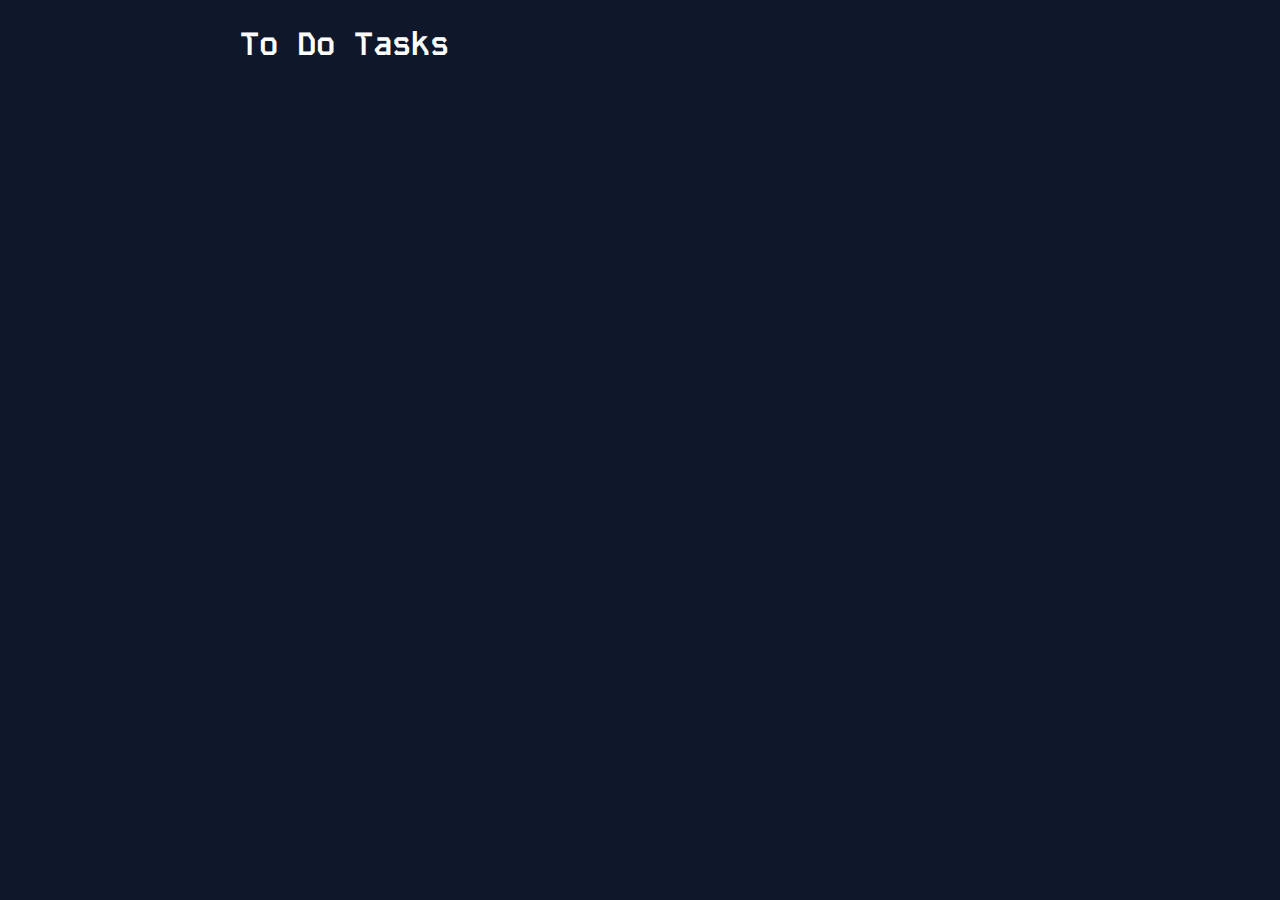
<file: frontEnd/index.html>
<!DOCTYPE html>
<html lang="en">

<head>

    <meta charset="UTF-8">
    <meta name="viewport" content="width=device-width, initial-scale=1.0">
    <link rel="preconnect" href="https://fonts.googleapis.com">
    <link rel="preconnect" href="https://fonts.gstatic.com" crossorigin>
    <link
        href="https://fonts.googleapis.com/css2?family=Inter:wght@100..900&family=Kode+Mono:wght@400..700&display=swap"
        rel="stylesheet">
    <link rel="stylesheet" href="https://cdnjs.cloudflare.com/ajax/libs/font-awesome/6.5.2/css/all.min.css"
        integrity="sha512-SnH5WK+bZxgPHs44uWIX+LLJAJ9/2PkPKZ5QiAj6Ta86w+fsb2TkcmfRyVX3pBnMFcV7oQPJkl9QevSCWr3W6A=="
        crossorigin="anonymous" referrerpolicy="no-referrer" />

    <title>To Do</title>
    <style>
        html {
            font-family: 'Kode Mono', sans-serif;
        }

        h1 {
            font-family: 'Kode Mono', sans-serif;
        }

        * {
            box-sizing: border-box;
            margin: 0;
            padding: 0;
            transition-duration: 300ms;

        }

        body {
            min-height: 100vh;
            background: #0f172a;
            color: white;
            display: flex;
            flex-direction: column;
            gap: 24px;
            padding: 24px;

        }

        header,
        main,
        footer {
            width: 800px;
            max-width: 100%;
            margin: 0 auto;
        }

        header {
            display: flex;
            align-items: center;
            justify-content: space-between;
        }

        main {
            display: flex;
            flex-direction: column;
            gap: 24px;
            flex: 1;
        }

        .plusIcon {
            font-size: 1.5rem;
            cursor: pointer;
        }

        .plusIcon:hover {
            color: grey;
        }

        #enterTodo {
            display: none;
        }

        #enterTodo form {
            display: flex;
            align-items: stretch;
            border: 1px solid ghostwhite;
            position: relative;
        }

        #enterTodo input {
            background: transparent;
            outline: none;
            padding: 12px;
            color: green;
            flex: 1;
            border: none;

        }

        #enterTodo button {
            position: absolute;
            right: 0;
            top: 0;
            height: 100%;
            background: ghostwhite;
            border: none;
            outline: none;
            padding: 0 12px;
            font-family: 'Kode Mono', sans-serif;
            cursor: pointer;

        }

        #enterTodo button:hover {
            background-color: #0f172a;
            color: ghostwhite;
        }

        #todo {
            display: flex;
            flex-direction: column;
            gap: 4px;
        }

        .todoitem {
            display: flex;
            align-items: center;
        }

        .todoitem p {
            flex: 1;

        }

        .options {
            display: flex;
            align-items: center;
            gap: 24px;
            cursor: pointer;
        }

        .options i:hover {
            color: gray;

        }
    </style>
</head>

<body>
    <header>
        <h1> To Do Tasks </h1>
        <i id="enterIcon" class="fa-solid fa-plus plusIcon"></i>
    </header>
    <main>
        <section id="enterTodo">
            <form>
                <input type="text" id="textInput" placeholder="What do you have to do?" />
                <button id="add">ADD</button>
            </form>
        </section>
        <section id="todo">
        </section>
    </main>
    <footer>
    </footer>
</body>

</html>
<script>
    let todos = []
    const todosList = document.getElementById('todo')
    const todoInput = document.getElementById('textInput')
    const inputBtn = document.getElementById('add')
    const showEnter = document.getElementById('enterIcon')
    const enterPrompt = document.getElementById('enterTodo')
    function addTodo(e) {
        e.preventDefault()
        let textVal = todoInput.value
        todos.push(textVal)
        todosList.innerHTML = ''
        renderToDo()
        todoInput.value = ''
        enterPrompt.style.display = 'none'
    }
    inputBtn.addEventListener('click', addTodo)

    function removeToDo(index) {
        todos = todos.filter((todo, i) => {
            return i === index ? false : true
        })
        todosList.innerHTML = ''
        renderToDo()
    }
    function editTodo(index) {
        const currElementTxt = document.querySelector(`#todo div:nth-child(${index + 1}) p`).innerText
        const splicedText = currElementTxt.slice(3)
        console.log(currElementTxt)
        console.log(splicedText)
        removeToDo(index)
        showtoDoinput()
        todoInput.value = splicedText

    }
    function showtoDoinput() {

        enterPrompt.style.display = 'block'

    }
    showEnter.addEventListener('click', showtoDoinput)

    function renderToDo() {
        todos.forEach((todos, i) => {
            let currentHTML = todosList.innerHTML
            let newHTML =
                (`<div class="todoitem"> 
                <p>${i + 1}. ${todos}</p>
                <div class="options">
                    <i onclick="removeToDo(${i})" class="fa-solid fa-trash"></i>
                    <i onclick="editTodo(${i})" class="fa-solid fa-pen-to-square"></i>
                </div>
            </div>`)
            let ammendHTML = currentHTML + newHTML
            todosList.innerHTML = ammendHTML

        })
    }
    renderToDo()

    window.onload = function () {
        localStorage.setItem("toDoEntry", $(todoInput).val());



    }
</script>
</file>
